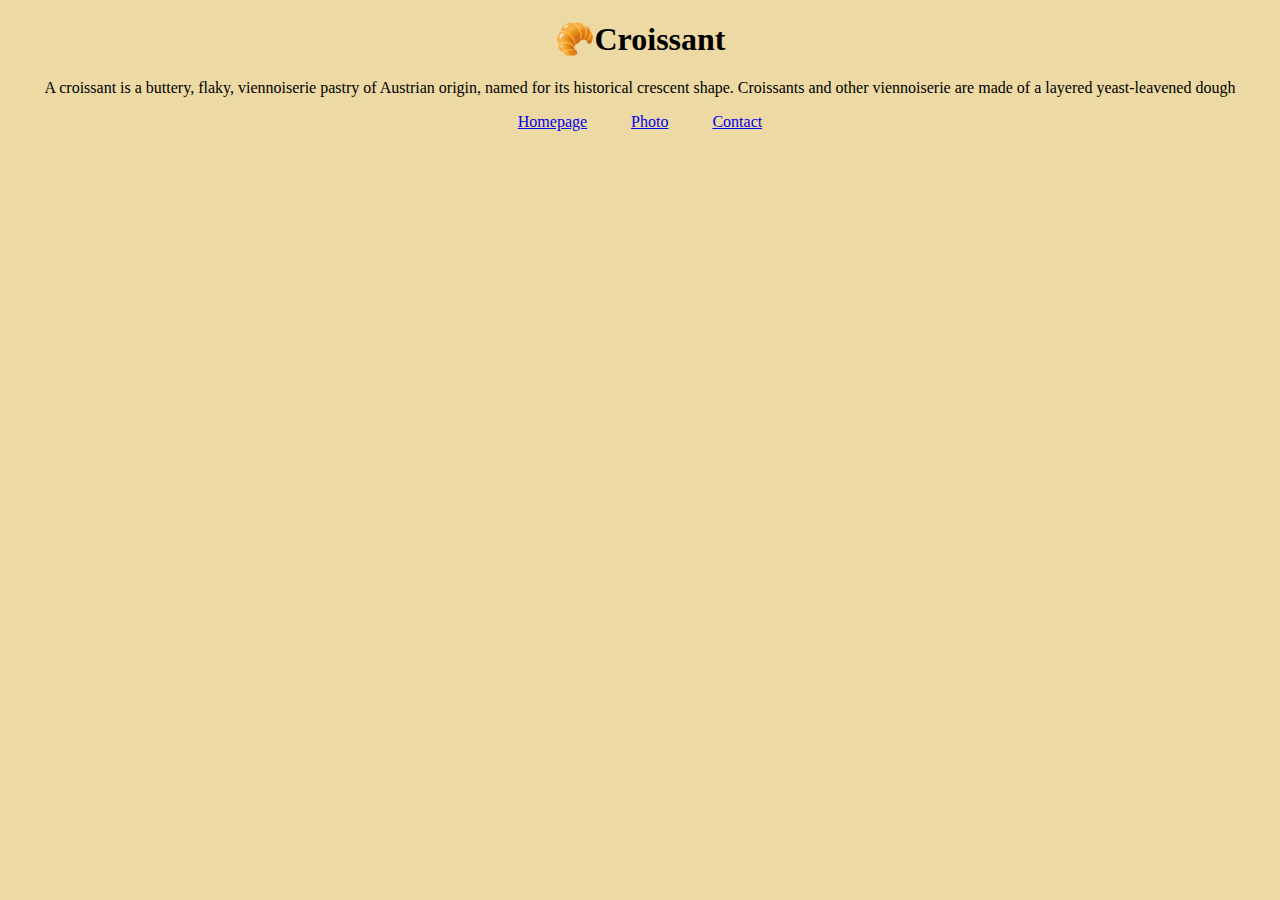
<file: index.html>
<head>
   <title>The best croissant</title>
    <meta name="description" content="Croissant and French patisserie info and baking recipes">
   <link rel="stylesheet" href="/styles/styles.css" />
</head>
<body>
<h1>🥐Croissant</h1>
<p>A croissant is a buttery, flaky, viennoiserie pastry of Austrian origin, named for its historical crescent shape. Croissants and other viennoiserie are made of a layered yeast-leavened dough</p>
<div class="links">
    <a href="/index.html" class="link" title="Back to Homepage">Homepage</a>
    <a href="/photo.html" class="link" title="Croissant picture">Photo</a>
    <a href="/contact.html" class="link" title="How to contact us">Contact</a> 
</div>



</body>
</file>
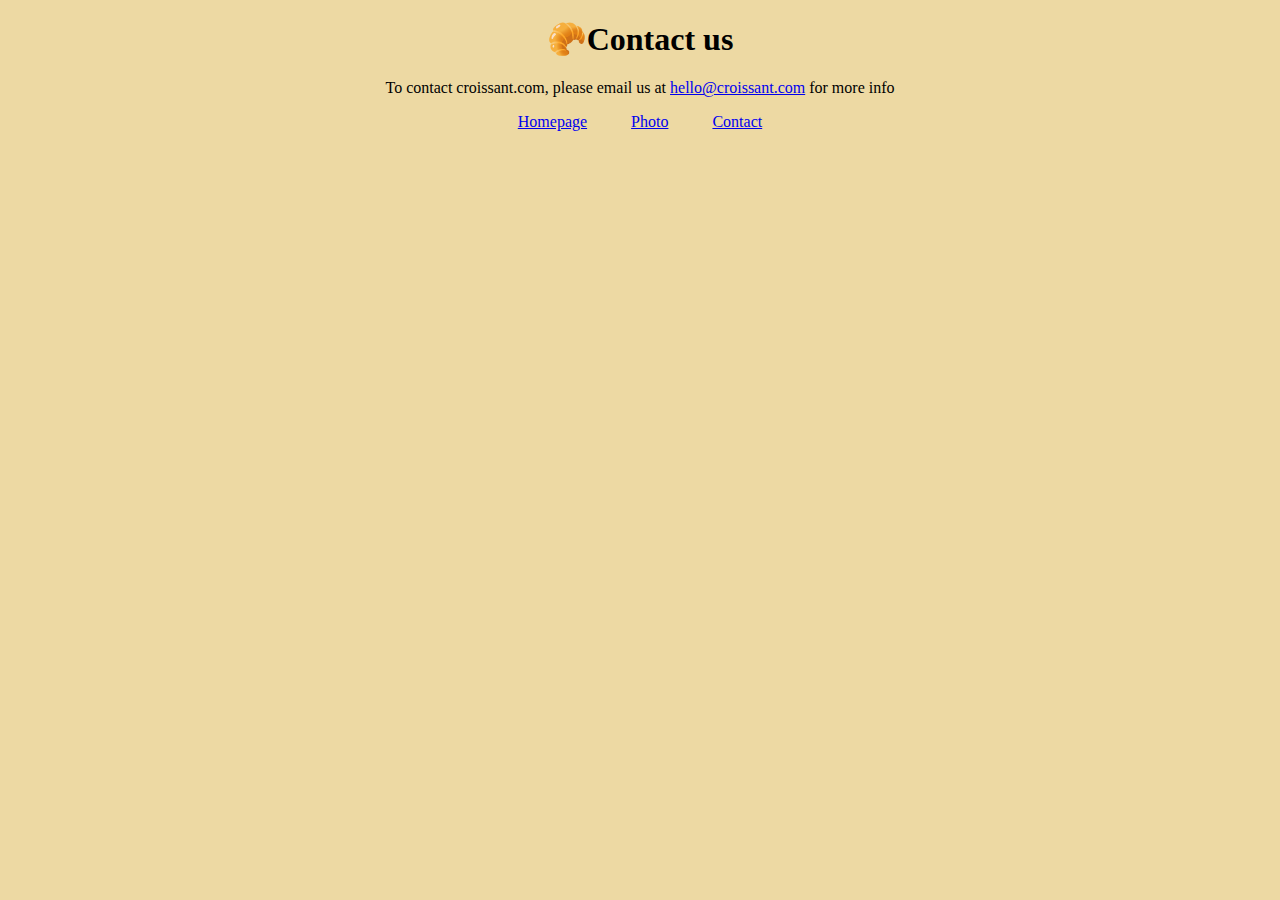
<file: contact.html>
<head>
    <title>Contact us</title>
     <link rel="stylesheet" href="/styles/styles.css" />
 </head>
 <body>
    <h1>🥐Contact us</h1>
<p>To contact croissant.com, please email us at <a href="mailto:hello@croissant.com">hello@croissant.com</a> for more info</p>
<div class="links">
    <a href="/index.html" class="link" title="Back to Homepage">Homepage</a>
    <a href="/photo.html" class="link" title="Croissant picture">Photo</a>
    <a href="/contact.html" class="link" title="How to contact us">Contact</a> 
    </div>
 
 
 </body>
</file>
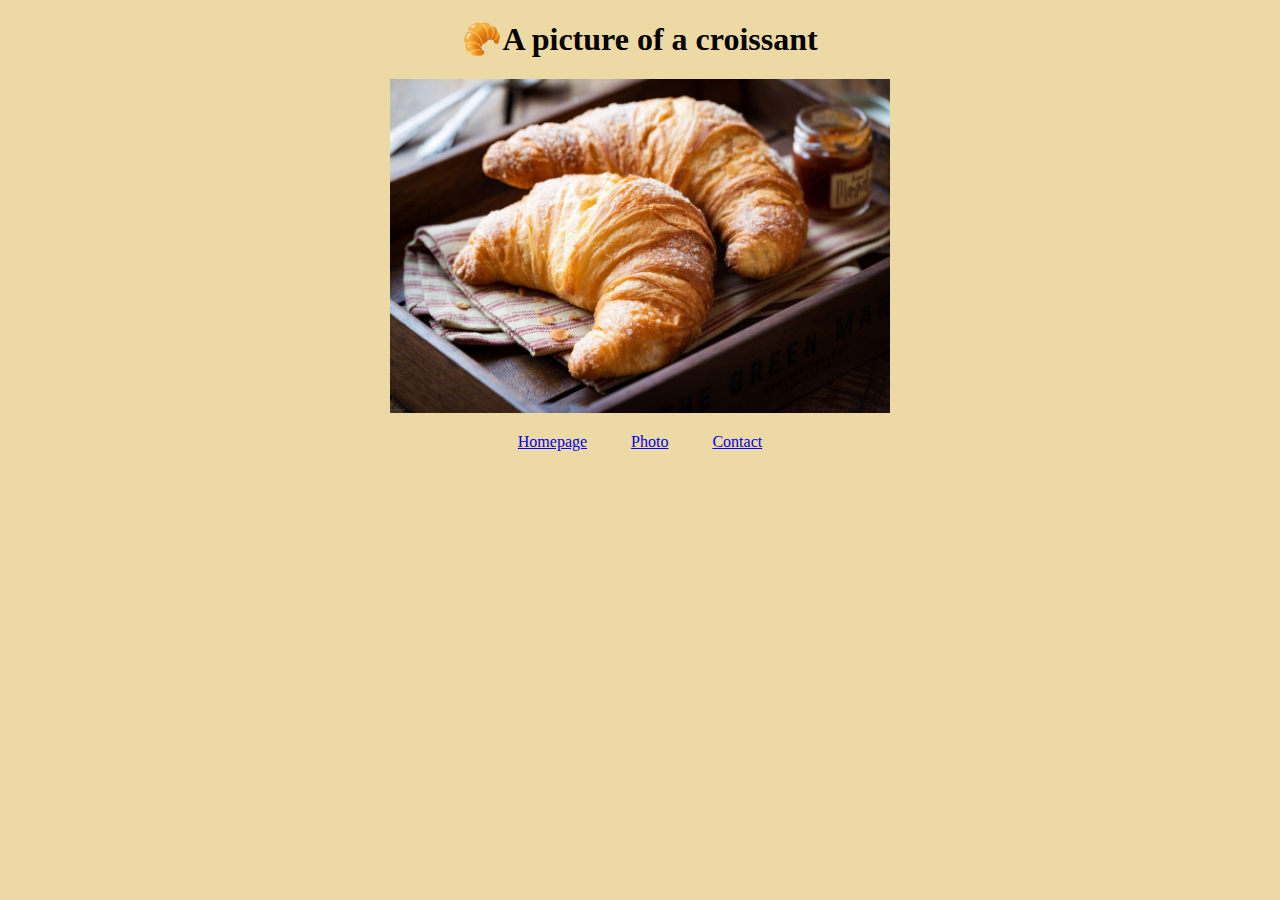
<file: photo.html>
<head>
    <title>A perfect croissant</title>
     <link rel="stylesheet" href="/styles/styles.css" />
 </head>
 <body>
    <h1>🥐A picture of a croissant</h1>
<img src="/images/croissant.jpg" alt="croissant"/> 
<div class="links">
    <a href="/index.html" class="link" title="Back to Homepage">Homepage</a>
    <a href="/photo.html" class="link" title="Croissant picture">Photo</a>
    <a href="/contact.html" class="link" title="How to contact us">Contact</a> 
    </div>
 
 
 </body>
</file>
<file: styles/styles.css>
body{
    text-align: center;
    background-color: #edd9a3;
}

h1 {
    margin-top: 20px;
}

img {
    max-width: 500px;
    display: block;
    margin: 0 auto;
    margin-bottom: 20px;
}




.link {
    
    padding: 20px;
}
</file>
